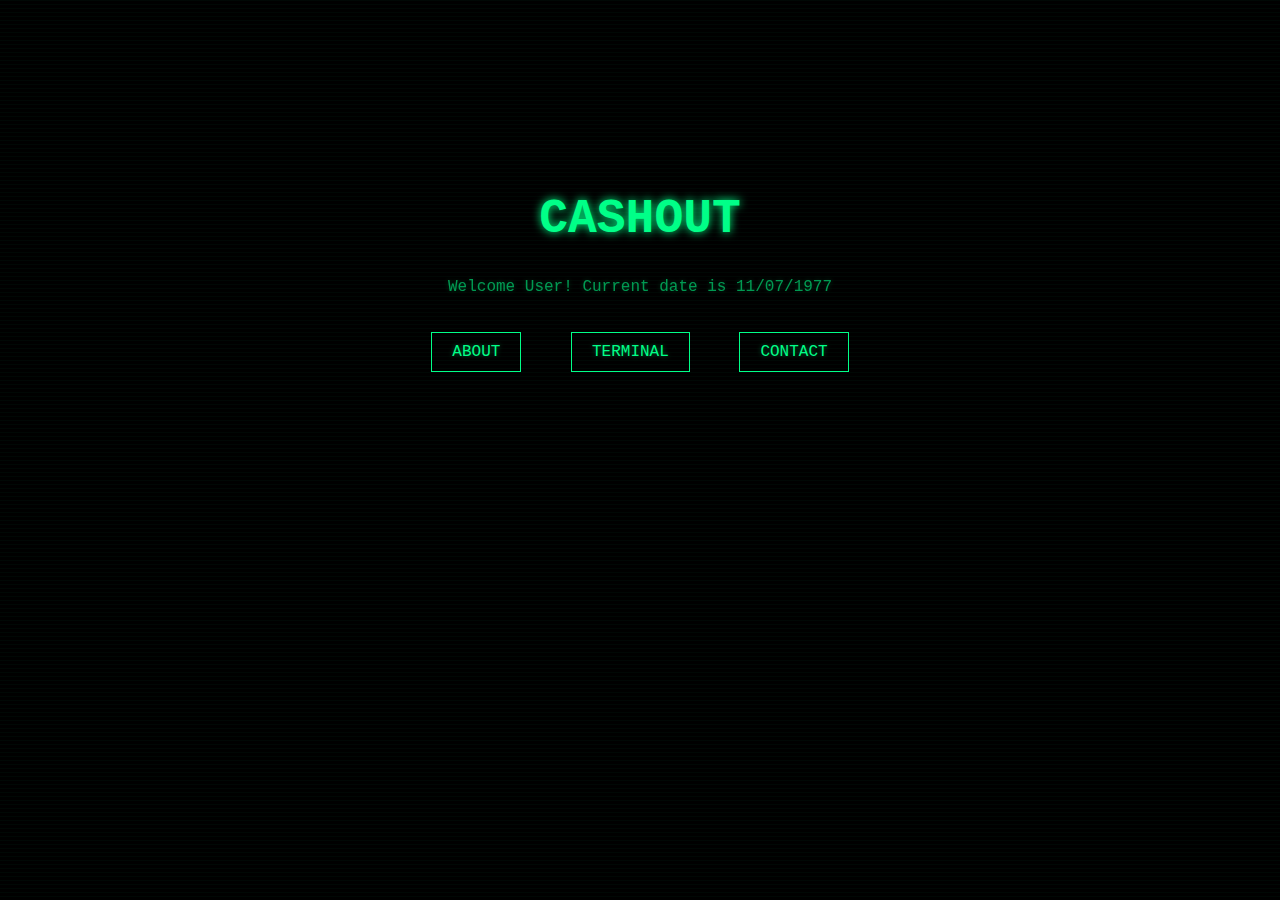
<file: index.html>
<!DOCTYPE html>
<html lang="pl">
<head>
    <meta charset="UTF-8">
    <title>PROTON - CASH OUT!</title>
    <link rel="stylesheet" href="style.css">
</head>
<body>

    <div class="scanlines"></div>

    <div class="container">
        <h1 class="glitch">CASHOUT</h1>
        <p class="subtitle">Welcome User! Current date is 11/07/1977</p>

        <nav>
            <a href="about.html">ABOUT</a>
            <a href="terminal.html">TERMINAL</a>
            <a href="contact.html">CONTACT</a>
        </nav>
    </div>

</body>
</html>
</file>
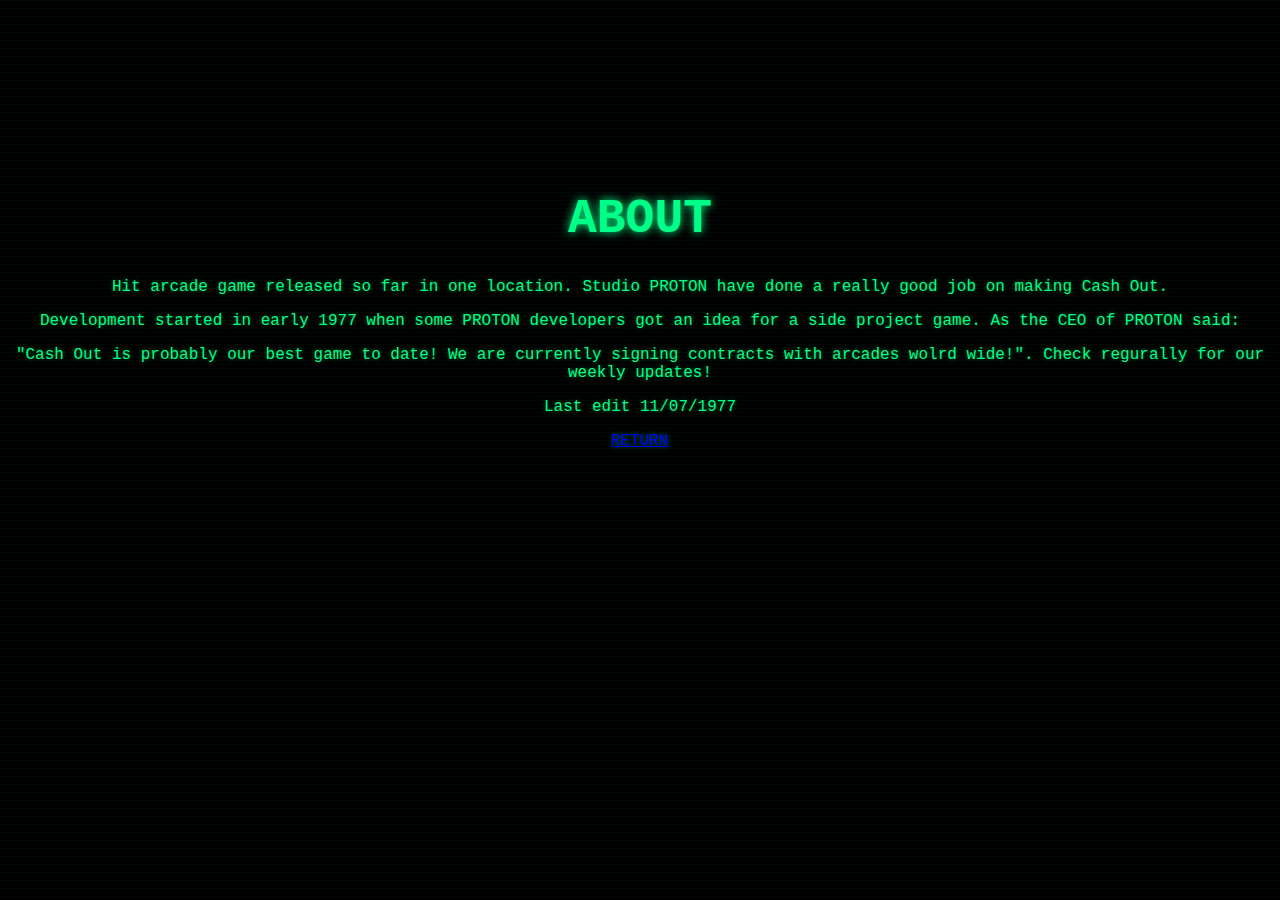
<file: about.html>
<!DOCTYPE html>
<html lang="pl">
<head>
    <meta charset="UTF-8">
    <title>CASH OUT! - About</title>
    <link rel="stylesheet" href="style.css">
</head>
<body>

    <div class="scanlines"></div>

    <div class="container">
        <h1>ABOUT</h1>

        <p>Hit arcade game released so far in one location. Studio PROTON have done a really good job on making Cash Out. </p>
        <p>Development started in early 1977 when some PROTON developers got an idea for a side project game. As the CEO of PROTON said:</p>
        <p>"Cash Out is probably our best game to date! We are currently signing contracts with arcades wolrd wide!". Check regurally for our weekly updates!</p>
        <p>Last edit 11/07/1977</p>

        <a href="index.html">RETURN</a>
    </div>

</body>
</html>
</file>
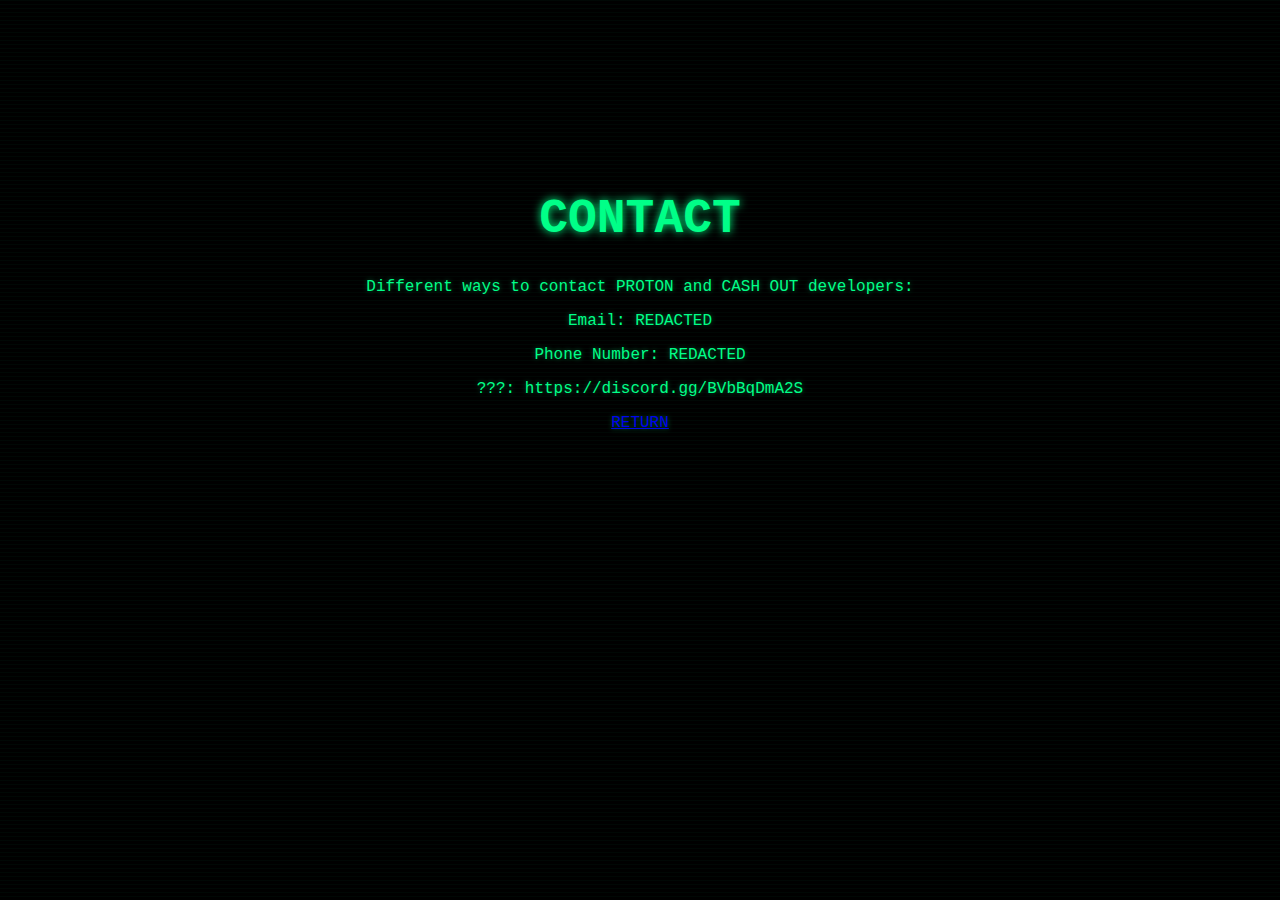
<file: contact.html>
<!DOCTYPE html>
<html lang="pl">
<head>
    <meta charset="UTF-8">
    <title>CASH OUT! - Contact</title>
    <link rel="stylesheet" href="style.css">
</head>
<body>

    <div class="scanlines"></div>

    <div class="container">
        <h1>CONTACT</h1>

        <p>Different ways to contact PROTON and CASH OUT developers:</p>
        <p>Email: REDACTED</p>
        <p>Phone Number: REDACTED</p>
        <p>???: https://discord.gg/BVbBqDmA2S</p>

        <a href="index.html">RETURN</a>
    </div>

</body>
</html>
</file>
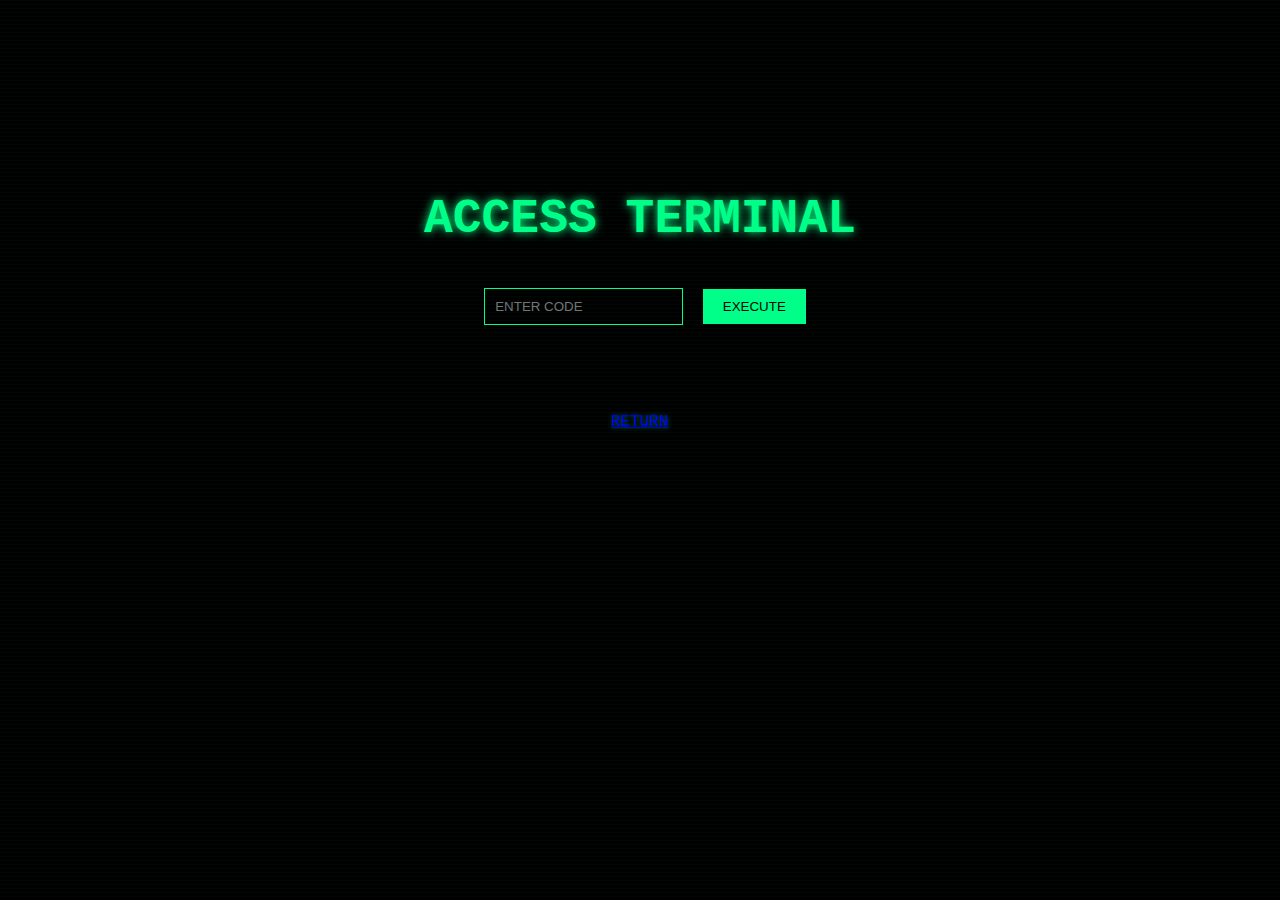
<file: terminal.html>
<!DOCTYPE html>
<html lang="pl">
<head>
    <meta charset="UTF-8">
    <title>CASH OUT! - Terminal</title>
    <link rel="stylesheet" href="style.css">
</head>
<body>

    <div class="scanlines"></div>

    <div class="container">
        <h1>ACCESS TERMINAL</h1>

        <input type="text" id="codeInput" placeholder="ENTER CODE">
        <button onclick="checkCode()">EXECUTE</button>

        <div id="output"></div>

        <br>
        <a href="index.html">RETURN</a>
    </div>

    <script>

        const commands = {
            "Y2FzaG91dA==": "MTEvMDcvMTk3Nw==",
            "cmVsZWFzZWRhdGU=": "Tm8gaW5mbw==",
            "ZGV2bW9kZQ==": "RGV2ZWxvcGVyIGFjY2VzcyBkZW5pZWQuIE5vIHBlcm1taXNzaW9ucyB0byBjaGFuZ2UgbW9kZXM=",
            "Z29sb25rYQ==": "Pz8/",
            "dXBkYXRl": "Q2hlY2tpbmcgZm9yIHVwZGF0ZXMuLi4gRXZlcnl0aGluZyB1cCB0byBkYXRlISBMYXN0IHVwZGF0ZSAxMS8wNy8xOTc3"
        };

        function checkCode() {

            const input = document.getElementById("codeInput").value.toLowerCase().trim();
            const output = document.getElementById("output");

            const encodedInput = btoa(input);

            if (commands[encodedInput]) {
                output.innerHTML = atob(commands[encodedInput]);
            } else {
                output.innerHTML = "Unknown command";
            }
        }

    </script>

</body>
</html>
</file>
<file: style.css>
body {
    margin: 0;
    background: black;
    color: #00ff88;
    font-family: "Courier New", monospace;
    text-align: center;
    overflow-x: hidden;
}

body {
    text-shadow: 0 0 5px rgba(0,255,136,0.4);
}

.container {
    margin-top: 15%;
}

h1 {
    font-size: 3rem;
    text-shadow: 0 0 10px #00ff88;
    animation: glitch 1s infinite;
}

.subtitle {
    opacity: 0.6;
}

nav a {
    display: inline-block;
    margin: 20px;
    color: #00ff88;
    text-decoration: none;
    border: 1px solid #00ff88;
    padding: 10px 20px;
    transition: 0.3s;
}

    nav a:hover {
        background: #00ff88;
        color: black;
        box-shadow: 0 0 10px #00ff88;
    }

input {
    background: black;
    border: 1px solid #00ff88;
    color: #00ff88;
    padding: 10px;
    margin: 10px;
}

button {
    background: #00ff88;
    border: none;
    padding: 10px 20px;
    cursor: pointer;
}

    button:hover {
        box-shadow: 0 0 10px #00ff88;
    }

#output {
    margin-top: 20px;
    min-height: 40px;
}

.scanlines {
    position: fixed;
    inset: 0;
    background: repeating-linear-gradient( to bottom, rgba(0,255,136,0.03), rgba(0,255,136,0.03) 1px, transparent 1px, transparent 4px );
    pointer-events: none;
    animation: scanMove 20s linear infinite;
}

@keyframes scanMove {
    from {
        background-position: 0 0;
    }

    to {
        background-position: 0 200px;
    }
}

@keyframes glitch {
    0% {
        text-shadow: 2px 0 red, -2px 0 blue;
    }

    50% {
        text-shadow: -2px 0 red, 2px 0 blue;
    }

    100% {
        text-shadow: 2px 0 red, -2px 0 blue;
    }
}
</file>
